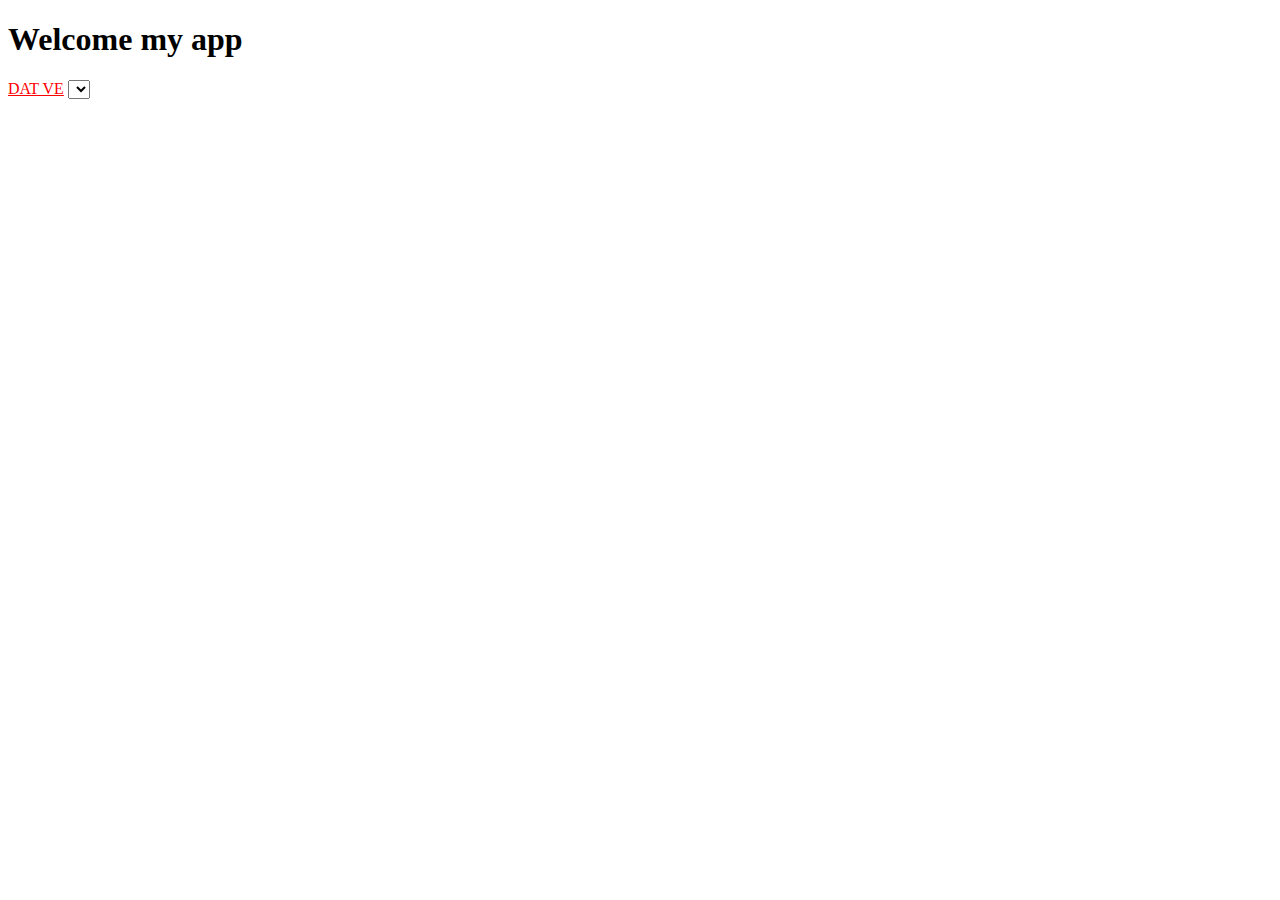
<file: src/main/resources/templates/index.html>
<!DOCTYPE html>
<html lang="en" xmlns:th="http://www.w3.org/1999/xhtml">
<head>
    <meta charset="UTF-8">
    <title>home</title>
</head>
<body>
    <h1> Welcome my app</h1>
    <form action="#" th:object="${transport}">
<!--        <input type="date" th:field="${person.birthday}"/>-->
        <a href="http://localhost:8080/DatVe" style="color: red">DAT VE</a>
        <select th:field="${transport.id}">
            <option th:each="i : ${list}"
                    th:value="${i.id}"
                    th:text="${i.transport

                    }"> <!-- lấy dữ liệu sân bay từ db truyền vào thẻ option-->
            </option>
        </select>
    </form>
</body>
</html>
</file>
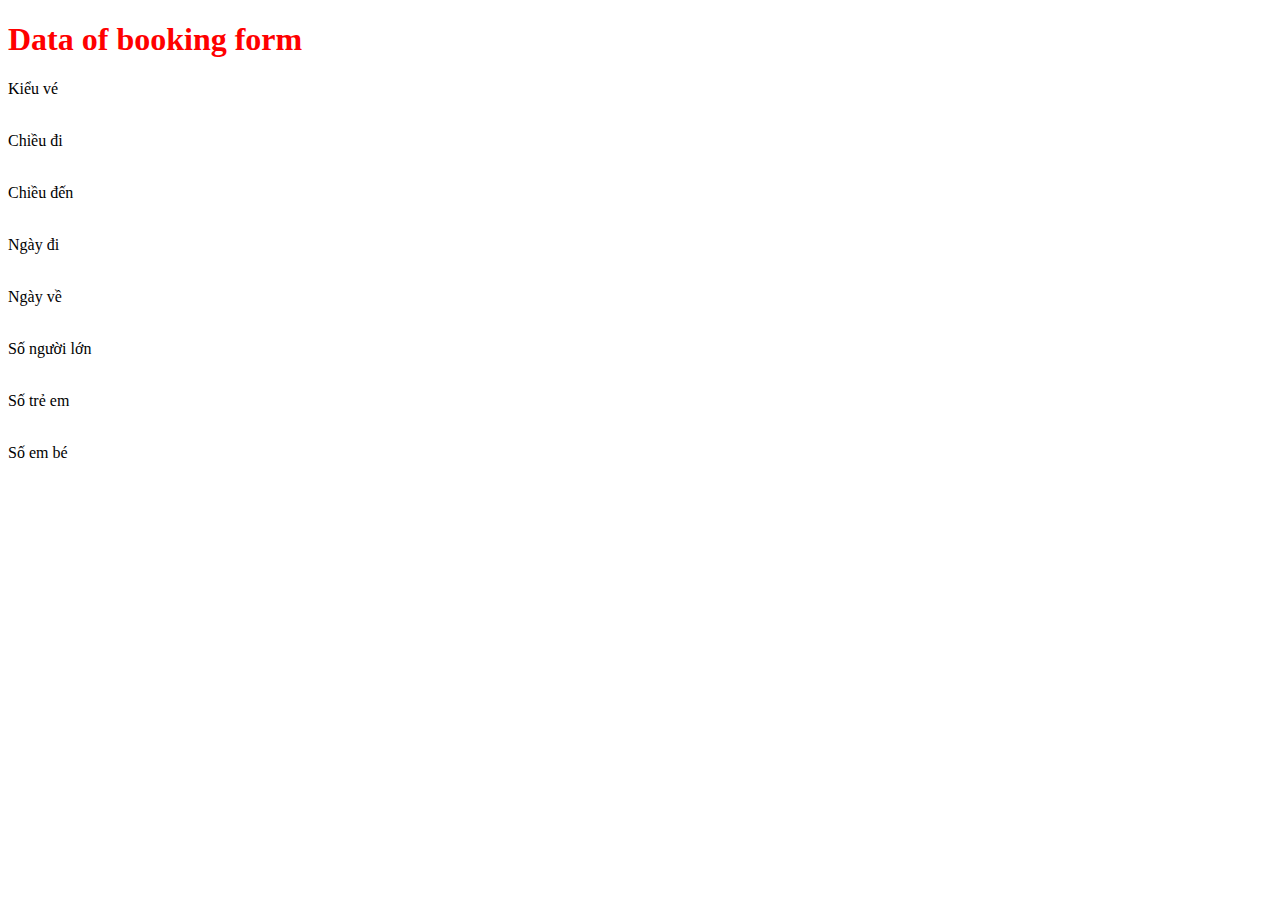
<file: src/main/resources/templates/Result.html>
<!DOCTYPE html>
<html lang="en" xmlns:th="http://www.w3.org/1999/xhtml">
<head>
    <meta charset="UTF-8">
    <title>result </title>
</head>
<body>
    <h1 style="color: red" > Data of booking form</h1>
        Kiểu vé
            <p th:text="${bookingForm.itinerary_type}"></p>
        <br>
        Chiều đi
            <p th:text="${bookingForm.original}"></p>
        <br>
        Chiều đến
            <p th:text="${bookingForm.destination}"></p>
        <br>
        Ngày đi
            <p th:text="${bookingForm.depart_date}"></p>
        <br>
        Ngày về
            <p th:text="${bookingForm.return_date}"></p>
        <br>
        Số người lớn
            <p th:text="${bookingForm.adult}"></p>
        <br>
        Số trẻ em
            <p th:text="${bookingForm.child}"></p>
        <br>
        Số em bé
            <p th:text="${bookingForm.infant}"></p>
        <br>

        <p th:text="${datasend}"></p>
        <p th:text="${searchForm}"></p>

</body>
</html>
</file>
